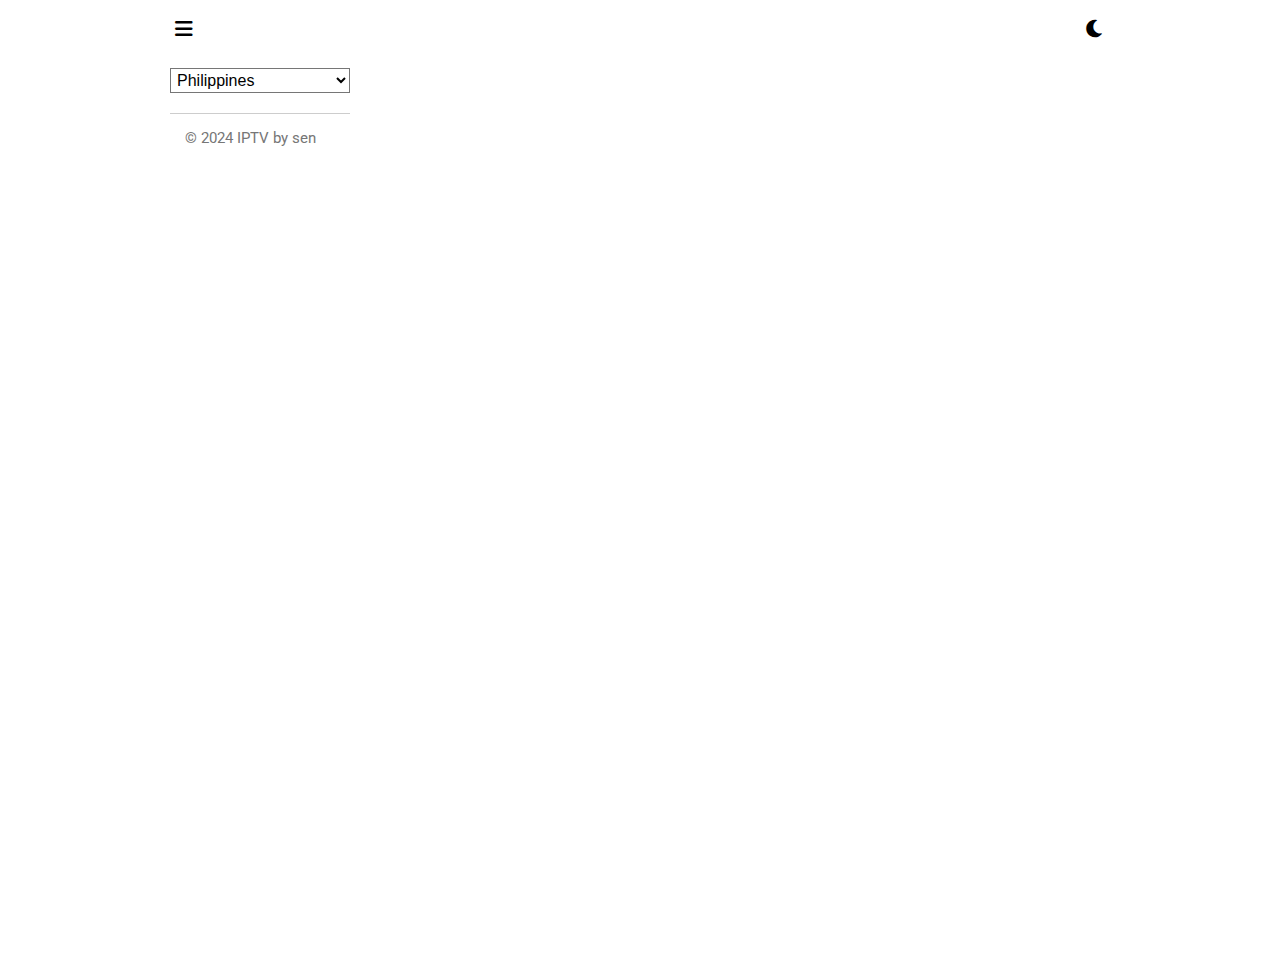
<file: index.html>
<!DOCTYPE html>
<html lang="en">
<head>
    <meta charset="UTF-8">
    <meta name="viewport" content="width=device-width, initial-scale=1.0">
    <title>Stream live TV channels worldwide</title>
    <!-- Google tag (gtag.js) -->
    <script async src="https://www.googletagmanager.com/gtag/js?id=G-JC3K75P3C8"></script>
    <script>
  window.dataLayer = window.dataLayer || [];
  function gtag(){dataLayer.push(arguments);}
  gtag('js', new Date());

  gtag('config', 'G-JC3K75P3C8');
    </script>
    <!-- Meta Tags for SEO -->
    <meta name="description" content="Stream live TV channels worldwide with ease" />
    <meta property="og:title" content="Watch Live Channels Worldwide FREE!" />
    <meta property="og:url" content="https://c105.github.io" />
    <meta property="og:image" content="https://repository-images.githubusercontent.com/883697025/12ea1929-fd99-4851-a0d3-c186938a1af4" />
    <meta property="og:type" content="website" />
    <meta property="og:description" content="Stream live TV channels worldwide with ease" />
    <meta property="fb:app_id" content="2037745979991972" />
    <!-- Fonts and Icons -->
    <link rel="preconnect" href="https://fonts.googleapis.com">
    <link rel="preconnect" href="https://fonts.gstatic.com" crossorigin>
    <link href="https://fonts.googleapis.com/css2?family=Roboto&display=swap" rel="stylesheet">
    <link rel="stylesheet" href="https://cdnjs.cloudflare.com/ajax/libs/font-awesome/6.0.0-beta3/css/all.min.css">

    <!-- Player and Custom Styles -->
    <link rel="stylesheet" href="https://cdn.vidstack.io/player.css" />
    <link rel="stylesheet" href="https://cdn.vidstack.io/plyr.css" />
    <link rel="stylesheet" href="style.css" />
</head>
<body>
    <div class="container">
        <!-- Navigation Bar -->
        <div class="nav">
            <button class="nav-item toggle-button" id="toggleMenuButton" aria-label="Toggle Menu">
                <i class="fas fa-bars"></i>
            </button>
            <div class="flex-grow"></div>
            <button id="darkModeToggle" class="nav-item" title="Toggle Dark Mode" aria-label="Toggle Dark Mode">
                <i class="fas fa-moon"></i>
            </button>
        </div>

        <!-- Main Content Area -->
        <div class="main" >
            <!-- Media Player Column -->
            <div class="col " id="media" style="flex: 1">
                <div id="player"></div>
            </div>

            <!-- Menu Column -->
            <div class="col menu" id="menu">
                <div class="_ac">
                    <div class="_ac-item">
                        <span class="_ac-header">
                            <label for="country-selector" class="sr-only">Select Country</label>
                            <select id="country-selector" class="_ac-button" aria-label="Country Selector">
                                <option value="PH">Philippines</option>
                                <option value="JP">Japan</option>
                                <option value="TW">Taiwan</option>
                                <option value="KR">Korea</option>
                                <option value="AU">Australia</option>
                                <option value="AT">Austria</option>
                                <option value="FR">France</option>
                                <option value="CN">China</option>
                                <option value="DE">Germany</option>
                                <option value="IT">Italy</option>
                                <option value="ES">Spain</option>
                                <option value="CA">Canada</option>
                                <option value="UK">United Kingdom</option>
                                <option value="US">United States</option>
                            </select>
                        </span>
                        <div class="_ac-content">
                            <ul id="channel-list"></ul>
                            <footer class="footer"> &copy; 2024 IPTV by sen </footer>
                        </div>
                    </div>
                </div>
            </div>
        </div>
    </div>

    <!-- Scripts -->
    <script src="script.js"></script>
    <script type="module">
const _0x17d055=_0x1825;(function(_0x560d77,_0x4b4376){const _0x1c290b=_0x1825,_0x9c03f1=_0x560d77();while(!![]){try{const _0x57e0e7=parseInt(_0x1c290b(0x17c))/0x1*(-parseInt(_0x1c290b(0x190))/0x2)+-parseInt(_0x1c290b(0x183))/0x3*(parseInt(_0x1c290b(0x16d))/0x4)+-parseInt(_0x1c290b(0x18a))/0x5*(-parseInt(_0x1c290b(0x180))/0x6)+parseInt(_0x1c290b(0x178))/0x7+-parseInt(_0x1c290b(0x174))/0x8*(parseInt(_0x1c290b(0x17d))/0x9)+parseInt(_0x1c290b(0x17b))/0xa*(-parseInt(_0x1c290b(0x18d))/0xb)+parseInt(_0x1c290b(0x18c))/0xc;if(_0x57e0e7===_0x4b4376)break;else _0x9c03f1['push'](_0x9c03f1['shift']());}catch(_0x80960e){_0x9c03f1['push'](_0x9c03f1['shift']());}}}(_0x2e41,0x59c35));import{PlyrLayout,VidstackPlayer}from'https://cdn.vidstack.io/player';const urlStreams=cD[0x4]+_0x17d055(0x181),urlChannels=cD[0x4]+_0x17d055(0x173);function _0x2e41(){const _0x53d8aa=['video','category','poster','forEach','getElementById','innerHTML','change','setItem','\x20live','Watch\x20','then','url','\x0a\x20\x20\x20\x20\x20\x20\x20\x20\x20\x20\x20\x20\x20\x20\x20\x20\x20\x20\x20\x20<div\x20class=\x22thumbnail-container\x22>\x0a\x20\x20\x20\x20\x20\x20\x20\x20\x20\x20\x20\x20\x20\x20\x20\x20\x20\x20\x20\x20\x20\x20\x20\x20<img\x20src=\x22','DOMContentLoaded','3224neERsD','name','logo','addEventListener','channel','https://c105.github.com','channels.json','8bZUaCB','className','all','Error\x20fetching\x20data:','5116622KuTMgg','lastPlayedSrc','card','30NyefFx','224625mKlIIv','6536205wICdZQ','getItem','appendChild','3862062xsTPRg','streams.json','parse','1101brWmtA','title','find','</span>\x0a\x20\x20\x20\x20\x20\x20\x20\x20\x20\x20\x20\x20\x20\x20\x20\x20\x20\x20\x20\x20\x20\x20\x20\x20<span\x20class=\x22channel-info\x22>','player','json','createDocumentFragment','5TbtNNz','channel-list','4390200spuKfq','462484WRpLVu','dataset','</span>\x0a\x20\x20\x20\x20\x20\x20\x20\x20\x20\x20\x20\x20\x20\x20\x20\x20\x20\x20\x20\x20</div>\x0a\x20\x20\x20\x20\x20\x20\x20\x20\x20\x20\x20\x20\x20\x20\x20\x20','2QfHClv','alt_names','network','\x22\x20alt=\x22\x22\x20class=\x22thumbnail\x22\x20style=\x22max-height:\x2072px\x22>\x0a\x20\x20\x20\x20\x20\x20\x20\x20\x20\x20\x20\x20\x20\x20\x20\x20</td>\x0a\x20\x20\x20\x20\x20\x20\x20\x20\x20\x20\x20\x20\x20\x20\x20\x20<td\x20style=\x22padding-left:\x2010px\x22\x20colspan=\x222\x22>\x0a\x20\x20\x20\x20\x20\x20\x20\x20\x20\x20\x20\x20\x20\x20\x20\x20\x20\x20\x20\x20<span\x20style=\x22font-size:\x2030px\x22>','\x0a\x20\x20\x20\x20\x20\x20\x20\x20<table\x20border=\x220\x22>\x0a\x20\x20\x20\x20\x20\x20\x20\x20\x20\x20\x20\x20<tr>\x0a\x20\x20\x20\x20\x20\x20\x20\x20\x20\x20\x20\x20\x20\x20\x20\x20<td\x20rowspan=\x222\x22>\x0a\x20\x20\x20\x20\x20\x20\x20\x20\x20\x20\x20\x20\x20\x20\x20\x20\x20\x20\x20\x20<img\x20src=\x22','country'];_0x2e41=function(){return _0x53d8aa;};return _0x2e41();}function _0x1825(_0xca6dde,_0x4d8f74){const _0x2e41c3=_0x2e41();return _0x1825=function(_0x18252c,_0x362498){_0x18252c=_0x18252c-0x168;let _0x2295af=_0x2e41c3[_0x18252c];return _0x2295af;},_0x1825(_0xca6dde,_0x4d8f74);}let streamsPromise=fetch(urlStreams)[_0x17d055(0x169)](_0x5683be=>_0x5683be[_0x17d055(0x188)]()),channelsPromise=fetch(urlChannels)['then'](_0x465b26=>_0x465b26[_0x17d055(0x188)]());async function fetchChannelsByCountry(_0x55a6d5){const _0x197c99=_0x17d055;try{const [_0x525e8a,_0x203652]=await Promise[_0x197c99(0x176)]([streamsPromise,channelsPromise]),_0x57f6c3=_0x203652['filter'](_0x126699=>_0x126699[_0x197c99(0x195)]===_0x55a6d5&&_0x126699[_0x197c99(0x197)]!=='xxx'),_0x1ed8a1=document[_0x197c99(0x19a)](_0x197c99(0x18b));_0x1ed8a1['innerHTML']='';const _0x36e529=document[_0x197c99(0x189)]();_0x57f6c3[_0x197c99(0x199)](_0x467333=>{const _0x1543b7=_0x197c99,_0x2198e7=_0x525e8a[_0x1543b7(0x185)](_0x539350=>_0x539350[_0x1543b7(0x171)]===_0x467333['id']);if(_0x2198e7){const _0x35117f=document['createElement']('li');_0x35117f[_0x1543b7(0x175)]=_0x1543b7(0x17a),_0x35117f[_0x1543b7(0x18e)]['src']=_0x2198e7[_0x1543b7(0x16a)],_0x35117f[_0x1543b7(0x18e)][_0x1543b7(0x198)]=_0x467333['logo'],_0x35117f[_0x1543b7(0x19b)]=_0x1543b7(0x16b)+_0x467333[_0x1543b7(0x16f)]+'\x22\x20alt=\x22\x22\x20class=\x22thumbnail\x22>\x0a\x20\x20\x20\x20\x20\x20\x20\x20\x20\x20\x20\x20\x20\x20\x20\x20\x20\x20\x20\x20</div>\x0a\x20\x20\x20\x20\x20\x20\x20\x20\x20\x20\x20\x20\x20\x20\x20\x20\x20\x20\x20\x20<div\x20class=\x22text-container\x22>\x0a\x20\x20\x20\x20\x20\x20\x20\x20\x20\x20\x20\x20\x20\x20\x20\x20\x20\x20\x20\x20\x20\x20\x20\x20<span\x20class=\x22channel-name\x22>'+(_0x467333[_0x1543b7(0x192)]||_0x467333[_0x1543b7(0x16e)])+_0x1543b7(0x186)+(_0x467333[_0x1543b7(0x191)]||'')+_0x1543b7(0x18f),_0x35117f[_0x1543b7(0x170)](cD[0x3],()=>loadVideo(_0x2198e7[_0x1543b7(0x16a)],_0x467333[_0x1543b7(0x16f)],_0x467333['name'])),_0x36e529[_0x1543b7(0x17f)](_0x35117f);}}),_0x1ed8a1[_0x197c99(0x17f)](_0x36e529);}catch(_0x553774){console['error'](_0x197c99(0x177),_0x553774);}}async function loadVideo(_0xd0d4ef,_0x410ae4,_0x10ff7e){const _0x3d3261=_0x17d055;setMetaTags(_0x10ff7e,_0x3d3261(0x168)+_0x10ff7e+'\x20live\x20on\x20c105.github.com\x20—\x20your\x20go-to\x20source\x20for\x20seamless\x20streaming.',_0x3d3261(0x172),_0x410ae4),checkM3U8Status(_0xd0d4ef),document[_0x3d3261(0x184)]=_0x3d3261(0x168)+_0x10ff7e+_0x3d3261(0x19e);const _0x2b0a5f=document[_0x3d3261(0x19a)](_0x3d3261(0x187));_0x2b0a5f['innerHTML']=_0x3d3261(0x194)+_0x410ae4+_0x3d3261(0x193)+_0x10ff7e+'</span>\x0a\x20\x20\x20\x20\x20\x20\x20\x20\x20\x20\x20\x20\x20\x20\x20\x20</td>\x0a\x20\x20\x20\x20\x20\x20\x20\x20\x20\x20\x20\x20</tr>\x0a\x20\x20\x20\x20\x20\x20\x20\x20\x20\x20\x20\x20<tr>\x0a\x20\x20\x20\x20\x20\x20\x20\x20\x20\x20\x20\x20\x20\x20\x20\x20<td\x20style=\x22padding-left:\x2010px\x22>\x0a\x20\x20\x20\x20\x20\x20\x20\x20\x20\x20\x20\x20\x20\x20\x20\x20\x20\x20\x20\x20<span\x20class=\x22channel-info\x22\x20id=\x22statusMessage\x22></span>\x0a\x20\x20\x20\x20\x20\x20\x20\x20\x20\x20\x20\x20\x20\x20\x20\x20</td>\x0a\x20\x20\x20\x20\x20\x20\x20\x20\x20\x20\x20\x20\x20\x20\x20\x20<td>\x0a\x09\x09\x09\x09<!--//<button\x20class=\x22favorite-button\x22\x20onclick=\x22toggleFavorite(\x271\x27)\x22\x20style=\x22font-height:10px\x22>\x0a\x20\x20\x20\x20\x20\x20<i\x20class=\x22fas\x20fa-heart\x22></i>\x20Save\x20to\x20Favorites</button>-->\x0a\x20\x20\x20\x20\x20\x20\x20\x20\x20\x20\x20\x20\x20\x20\x20\x20</td>\x0a\x20\x20\x20\x20\x20\x20\x20\x20\x20\x20\x20\x20</tr>\x0a\x20\x20\x20\x20\x20\x20\x20\x20</table>\x0a\x20\x20\x20\x20',await VidstackPlayer['create']({'target':'#player','title':_0x10ff7e,'src':_0xd0d4ef,'viewType':_0x3d3261(0x196),'playsInline':!![],'poster':_0x410ae4,'autoplay':!![],'fullscreen':{'enabled':![],'fallback':![]},'layout':new PlyrLayout({'thumbnails':_0x410ae4})}),localStorage[_0x3d3261(0x19d)](_0x3d3261(0x179),JSON['stringify']({'src':_0xd0d4ef,'poster':_0x410ae4,'title':_0x10ff7e}));}async function loadLastPlayedVideo(){const _0x2bec83=_0x17d055,_0x365db5=JSON[_0x2bec83(0x182)](localStorage[_0x2bec83(0x17e)](_0x2bec83(0x179)));_0x365db5&&await loadVideo(_0x365db5['src'],_0x365db5[_0x2bec83(0x198)],_0x365db5[_0x2bec83(0x184)]);}document['getElementById']('country-selector')['addEventListener'](_0x17d055(0x19c),function(){fetchChannelsByCountry(this['value']);}),document[_0x17d055(0x170)](_0x17d055(0x16c),()=>{fetchChannelsByCountry('PH'),loadLastPlayedVideo();});
	</script>
</body>
</html>
</file>
<file: style.css>
:root { --c1: #fff; --c2: #cdcdcd; --c3: #767676; --c4: #000;}
.dark { --c1: #0f0f0f; --c2: #333; --c3: #898989; --c4: #ffffff;}
a,body,html,ul { margin: 0; padding: 0; border: 0; cursor: default; color: var(--c4); text-decoration: none; font-family:
'Roboto', sans-serif;}
body, html { background-color: var(--c1); height: 100%; width: 100%; display: flex; justify-content: center; align-items: center; flex-direction: column; transition: background-color 0.3s, color 0.3s; font-family: "Roboto", sans-serif;
overflow-y: hidden;}
.fluid-width { flex: 1; height: 100%; width: 100%; display: flex;}
.nav {justify-content: space-between; display: flex; height: 48px; padding: 5px; color: var(--c3); display: flex; align-items: center;}
button i,li span, li img{
cursor: pointer}
button { background: none; color: var(--c4); border: none; font-size: 20px; padding: 10px; transition: color 0.3s, background-color 0.3s;}
button:hover{ background-color: var(--c2); color: var(--c4);}
.container { max-width: 960px;
width: 100%; height: 100%}
.hide{ display: hidden}
/* main col */ .main { display: flex; height: 100%;}
.col { padding: 0px; box-sizing: border-box; display: flex; align-items: top;}
/* menu */ .menu { display: block; padding: 10px; min-width: 200px;}
.menu.active { display: none;}
li{ padding:5px}
/* player */ #player { width: 100%; height: auto}
._ac-button { background: none; border: 1px solid var(--c3); color: var(--c4); padding: 2px; width: 100%; text-align: left; cursor: pointer; font-size: 16px; transition:
background-color 0.3s;}
select option { background-color: var(--c1); color: var(--c4);}
/* Card styles */ .card { display: flex; border-radius: 8px; cursor: pointer;}
.thumbnail-container { width: 40px; height: 40px; overflow: hidden;}
.thumbnail
{ width: 100%; height: 100%; object-fit: cover;}
.text-container { max-width: calc(100% - 40px); padding-left: 5px;}
.channel-name, .channel-info { display: block; white-space: nowrap; overflow: hidden; text-overflow: ellipsis;}
.channel-info { color:
var(--c3);}
ul li:hover { background-color: var(--c2);}
.menu { width: 200px;}
._ac-button { margin-bottom: 5px;}
footer { color: var(--c3); font-size: 15px; padding:
15px; margin-top: 15px; border-top: 1px solid var(--c2);}
/* Webkit browsers */
::-webkit-scrollbar {
    width: 8px;
    height: 8px;}
::-webkit-scrollbar-track {
    background: var(--c1);}
::-webkit-scrollbar-thumb {
    background: var(--c2);
    border-radius: 10px;}
::-webkit-scrollbar-thumb:hover {
    background: var(--c3);}
/* Firefox */
.scrollable-element {
    scrollbar-width: thin;
    scrollbar-color: var(--c2) var(--c1);}
#media {
        order: 2; /* Move media to the first position */}
#menu {
        order: 1; /* Move menu to the second position, which will place it below media */}
._ac-content {overflow-y: scroll;height: calc(100vh  - 100px)}
@media (max-width: 768px) {
    html, body {
        display: flex;
		overflow: auto;
        flex-direction: column; /* Change to column to stack elements vertically */}
.main {
        flex-direction: column; /* Stack the main elements vertically */
        height: auto; /* Allow main to adjust its height */}
#media {
        order: 1; /* Move media to the first position */
        width: 100%; /* Full width for media */
        clear: both;}
#menu {
        order: 2; /* Move menu to the second position, which will place it below media */
        width: 100%; /* Full width for the menu */
        clear: both;}
footer {
        text-align: center; /* Center the footer text */
        padding: 10px; /* Add some padding to the footer */}
._ac-content {overflow-y: hidden;height: auto}

    .fixed {
      position: fixed;
      top: 0;
      left: 0;
      width: 100%;
      z-index: 1000;
    }

div #media {
	  position: sticky;
	  top: 0;
	  font-size: 20px;
	  background-color: var(--c1)
	}
</file>
